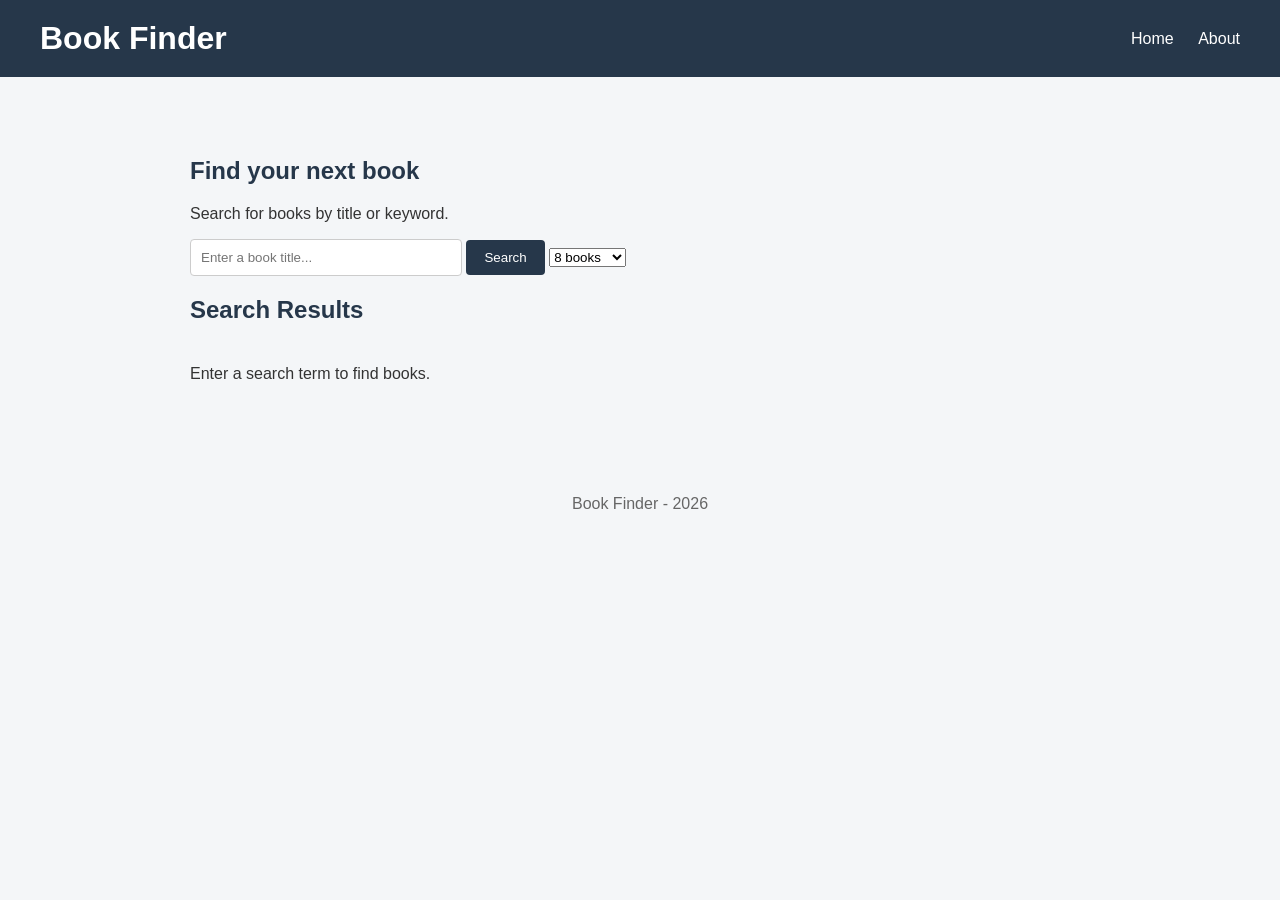
<file: index.html>
<!DOCTYPE html>
<html lang="en">
<head>
    <meta charset="UTF-8">
    <meta name="viewport" content="width=device-width, initial-scale=1.0">
    <title>Book Finder</title>
    <link rel="stylesheet" href="style.css">
</head>
<body>

    <header>
        <h1>Book Finder</h1>

        <nav>
            <a href="index.html">Home</a>
            <a href="about.html">About</a>
        </nav>
    </header>

    <main>
        <h2>Find your next book</h2>
        <p>Search for books by title or keyword.</p>

    <div>
        <input type="text" id="searchInput" value="" placeholder="Enter a book title...">

        <button id="searchButton">Search</button>

        <select id="resultLimit">
            <option value="4">4 books</option>
            <option value="8" selected>8 books</option>
            <option value="12">12 books</option>
            <option value="20">20 books</option>
        </select>


    </div>

        <section>
            <h2>Search Results</h2>
            <div id="bookResults">
                <p>Enter a search term to find books.</p>
            </div>
        </section>
    </main>

    <footer>
        <p>Book Finder - 2026</p>
    </footer>
    <script src="script.js"></script>

</body>
</html>
</file>
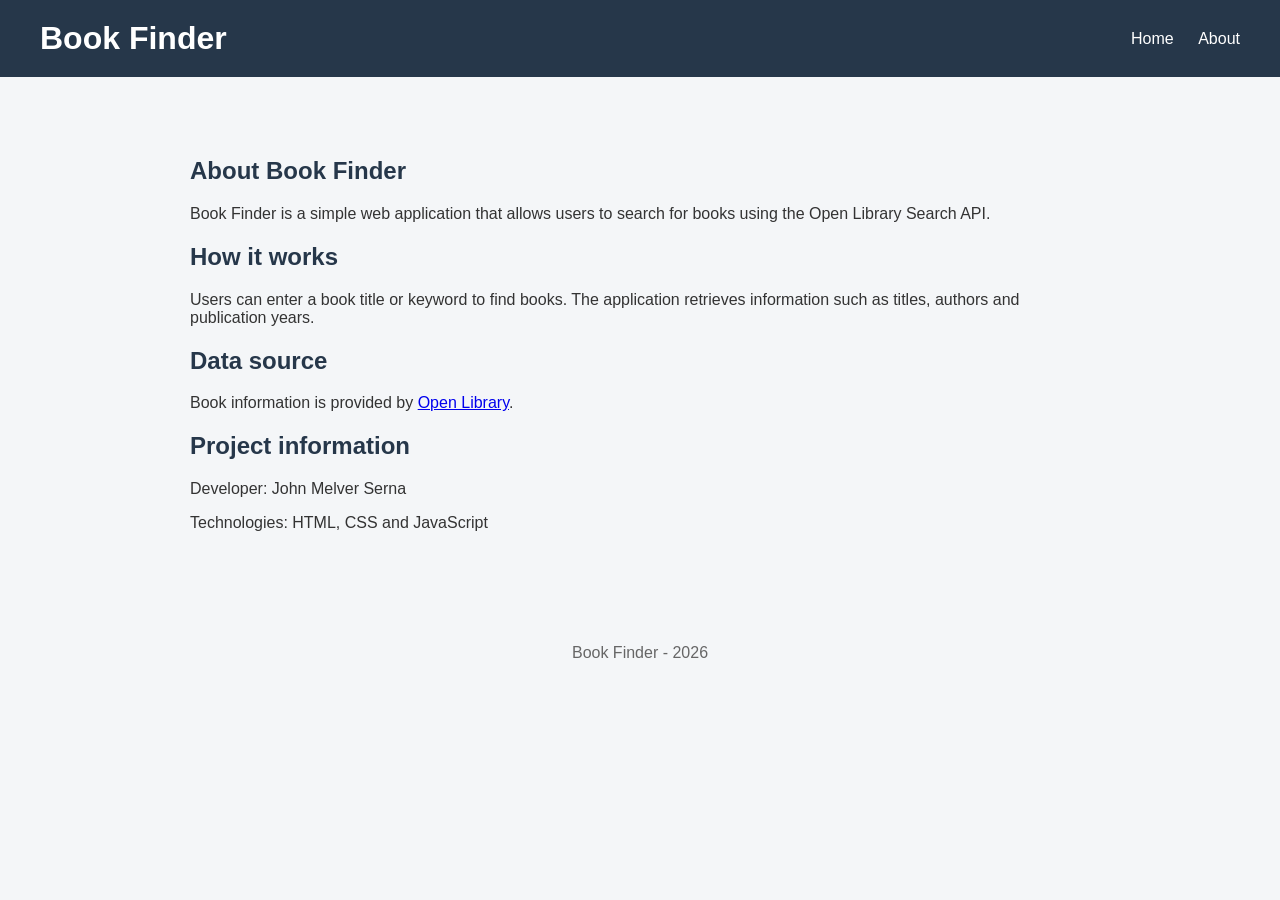
<file: about.html>
<!DOCTYPE html>
<html lang="en">
<head>
    <meta charset="UTF-8">
    <meta name="viewport" content="width=device-width, initial-scale=1.0">
    <title>About - Book Finder</title>
    <link rel="stylesheet" href="style.css">
</head>
<body>

    <header>
        <h1>Book Finder</h1>

        <nav>
            <a href="index.html">Home</a>
            <a href="about.html">About</a>
        </nav>
    </header>

    <main>
        <h2>About Book Finder</h2>

        <p>
            Book Finder is a simple web application that allows users
            to search for books using the Open Library Search API.
        </p>

        <h2>How it works</h2>

        <p>
            Users can enter a book title or keyword to find books.
            The application retrieves information such as titles,
            authors and publication years.
        </p>

        <h2>Data source</h2>

        <p>
            Book information is provided by
            <a href="https://openlibrary.org/">Open Library</a>.
        </p>

        <h2>Project information</h2>

        <p>Developer: John Melver Serna</p>
        <p>Technologies: HTML, CSS and JavaScript</p>
    </main>

    <footer>
        <p>Book Finder - 2026</p>
    </footer>

</body>
</html>
</file>
<file: style.css>
body {
    font-family: Arial, sans-serif;
    margin: 0;
    background-color: #f4f6f8;
    color: #333;
}

header {
    background-color: #26374a;
    color: white;
    padding: 20px 40px;
    display: flex;
    justify-content: space-between;
    align-items: center;
}

header h1 {
    margin: 0;
}

nav a {
    color: white;
    text-decoration: none;
    margin-left: 20px;
}

nav a:hover {
    text-decoration: underline;
}

main {
    max-width: 900px;
    margin: 40px auto;
    padding: 20px;
}

main h2 {
    color: #26374a;
}

input {
    padding: 10px;
    width: 250px;
    border: 1px solid #ccc;
    border-radius: 4px;
}

button {
    padding: 10px 18px;
    background-color: #26374a;
    color: white;
    border: none;
    border-radius: 4px;
    cursor: pointer;
}

button:hover {
    background-color: #3c5875;
}

footer {
    text-align: center;
    padding: 20px;
    color: #666;
}

#bookResults {
    display: grid;
    grid-template-columns: repeat(auto-fit, minmax(220px, 1fr));
    gap: 20px;
    margin-top: 25px;
}

.book-card {
    background-color: white;
    padding: 20px;
    border-radius: 8px;
    box-shadow: 0 2px 8px rgba(0, 0, 0, 0.08);
}


#bookResults {
    display: grid;
    grid-template-columns: repeat(auto-fit, minmax(220px, 1fr));
    gap: 20px;
    margin-top: 25px;
}

#bookResults > p {
    grid-column: 1 / -1;
}

.book-card {
    background-color: white;
    padding: 20px;
    border-radius: 8px;
    box-shadow: 0 2px 8px rgba(0, 0, 0, 0.08);
}

.book-card img {
    display: block;
    max-width: 120px;
    max-height: 180px;
    object-fit: contain;
    margin: 0 auto 15px;
}

.book-card h3 {
    color: #26374a;
    font-size: 18px;
}

.book-card p {
    font-size: 14px;
    line-height: 1.5;
}

.result-info {
    grid-column: 1 / -1;
    display: flex;
    justify-content: space-between;
    align-items: center;
}

.result-info p {
    margin: 0;
    color: #666;
}
</file>
